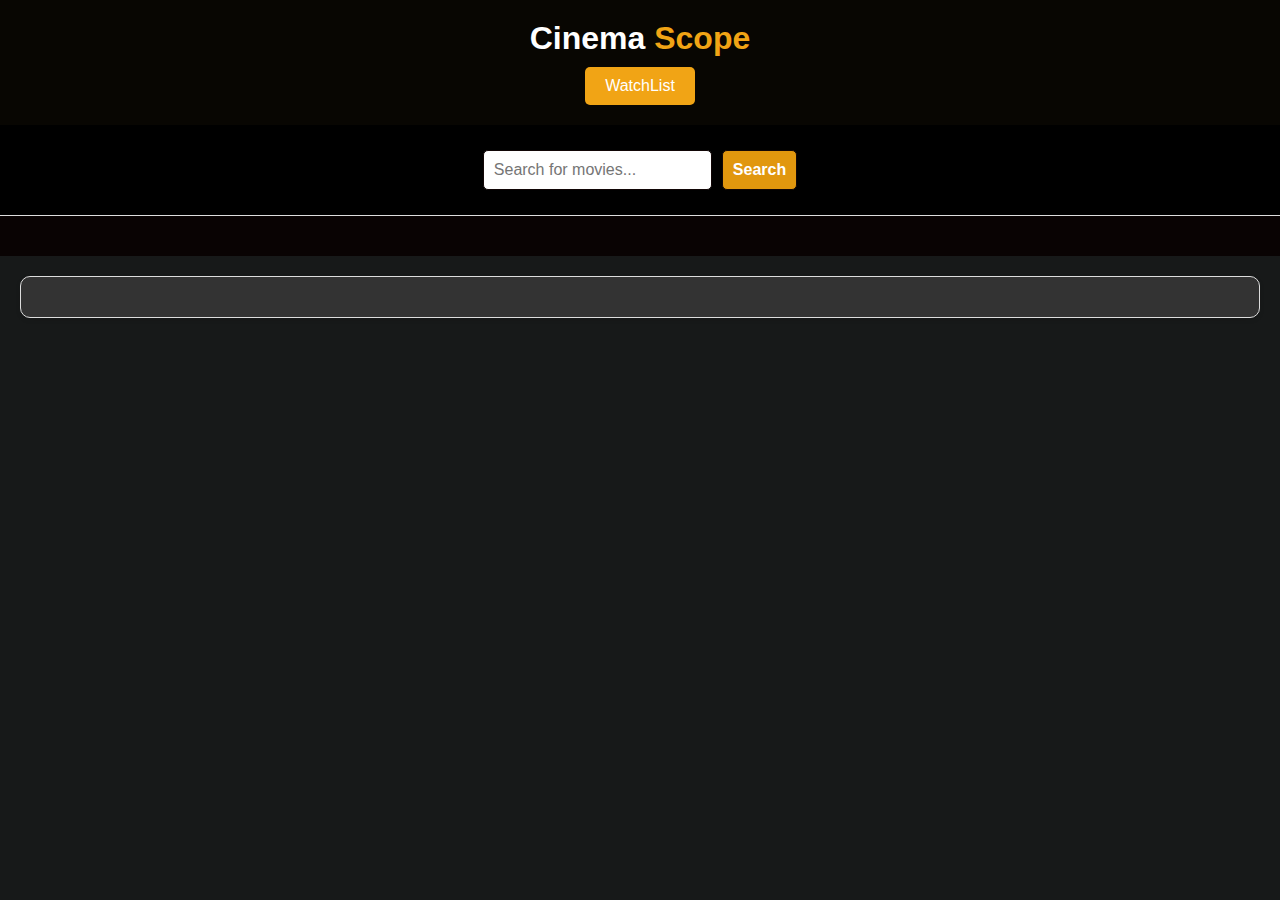
<file: index.html>
<!DOCTYPE html>
<html lang="en">
<head>
    <meta charset="UTF-8">
    <meta name="viewport" content="width=device-width, initial-scale=1.0">
    <title>Cinema Scope</title>
    <link rel="stylesheet" href="style.css">
</head>
<body>
    <header>
        <h1>Cinema <span>Scope</span></h1>
        <nav>
            <a href="watchlist.html" id="watchlistButton">
            <button id="watchlistButton">WatchList</button></a>
        </nav>
    </header>
    <section class="search-section">
        <input type="text" id="searchInput" placeholder="Search for movies...">
        <button id="searchButton">Search</button>
    </section>

    <section id="movieGrid" class="grid-container">
        <!-- Movies will be dynamically inserted here -->
    </section>

<section id="movieDetails" class="details-section hidden">
        <!--      Movie details will be shown here   -->
    </section>


    <script src="app.js"></script>
</body>
</html>
</file>
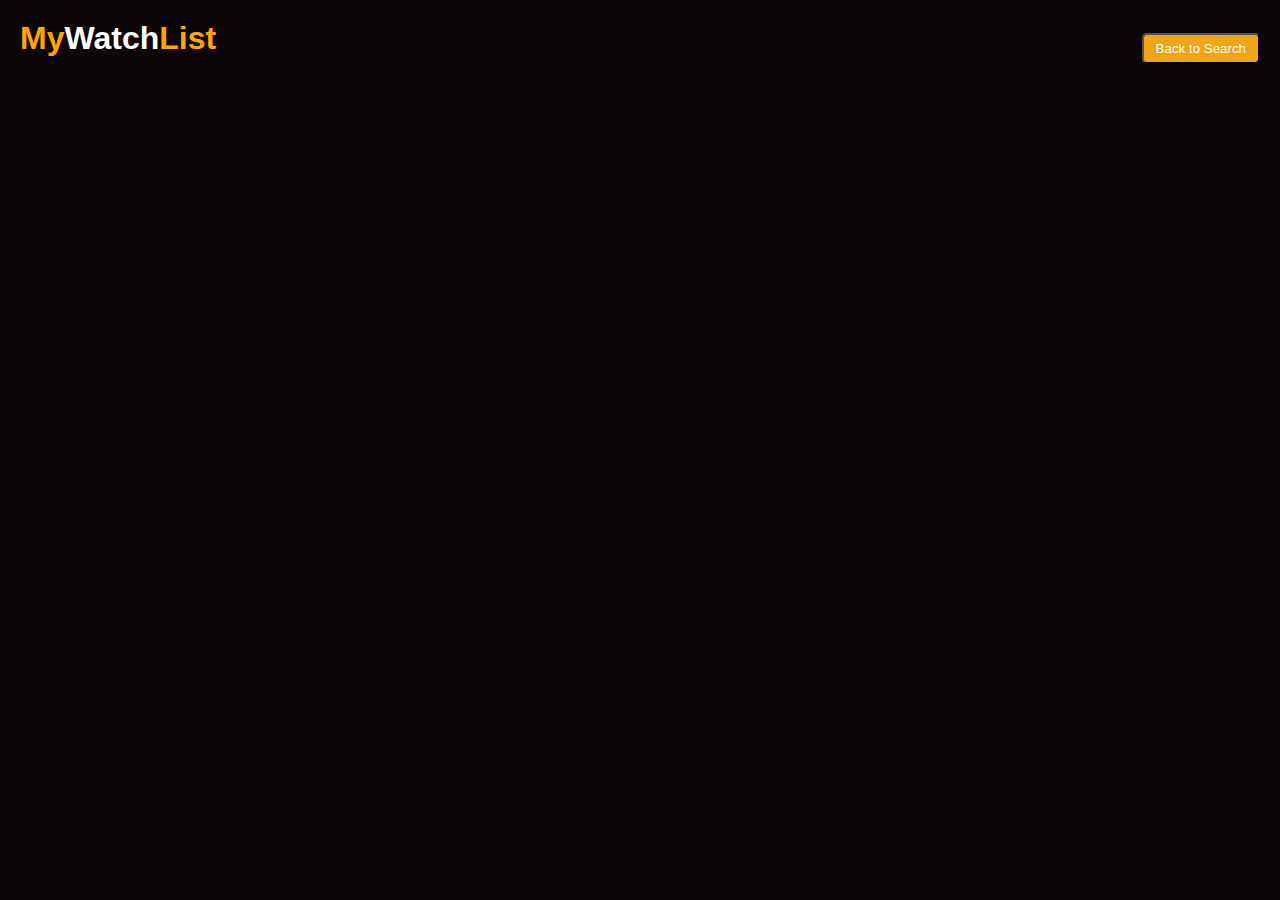
<file: watchlist.html>
<!DOCTYPE html>
<html lang="en">
<head>
    <meta charset="UTF-8">
    <meta name="viewport" content="width=device-width, initial-scale=1.0">
    <title>WatchList</title>
    <style>
        /* Basic reset */
* {
    margin: 0;
    padding: 0;
    box-sizing: border-box;
    
}

body {
    font-family: Arial, sans-serif;
    background-color: rgb(11, 5, 5);
    padding: 20px;
    color: white;
}
span {
    color: orange;
    font-weight: bold;
}

header {
    margin-bottom: 50px;
    display: flex;
    justify-content:space-between;
    align-items: center;
}

header h1 {
    margin-bottom: 20px;
}

nav {
    display: flex;
}

nav a, nav button {
    background-color: #333;
    color: #fff;
    padding: 10px;
    text-decoration: none;
    margin-left: 10px;
    cursor: pointer;
    border: none;
}

.grid-container {
    display: grid;
    grid-template-columns: repeat(auto-fit, minmax(200px, 1fr));
    gap: 20px;
}

.movie-card {
    
    background-color: rgb(17, 6, 6);
    padding: 10px;
    border-radius: 5px;
    box-shadow: 0 4px 8px rgba(0, 0, 0, 0.1);
}

.movie-card img {
    width: 100%;
    height: auto;
    border-radius: 5px;
    margin-bottom: 20px;
}
.movie-card img {
    transform: scale(1.1);
    transition: transform 0.3s ease-in-out;
}

.hidden {
    display: none;
}

.details-section {
    padding: 20px;
    background-color: rgb(246, 238, 238);
    border-radius: 5px;
    box-shadow: 0 4px 8px rgba(0, 0, 0, 0.1);
    margin-top: 20px;
    font-size: 16px;
}
button {
    background-color: rgb(241, 164, 21); ;
    color: white;
    padding: 6px 12px;
    border-radius: 5px;

}
button:hover {
    background-color: rgb(146, 109, 39);
}
/* Add this to your style.css */
.movie-card {
    background-color: black;
    color:#fff;
    border: 1px solid #ddd;
    border-radius: 10px;
    overflow: hidden;
    text-align: center;
    box-shadow: 0 2px 5px rgba(0, 0, 0, 0.1);
    max-width: 300px; /* Set a maximum width for the card */
    margin: 0 auto; /*Center the card if it's the only one */
}
/* Responsive Styles */
@media (max-width: 768px) {
    .search-section {
        flex-direction: column;
    }

    .search-section input, .search-section button {
        width: 100%;
        margin: 5px 0;
    }

    #movieGrid, #watchlistGrid {
        grid-template-columns: repeat(auto-fill, minmax(150px, 1fr));
        gap: 5px;
    }

    .movie-card {
        width: 100%;
    }
}

@media (max-width: 480px) {
    header h1 {
        font-size: 24px;
    }

    .search-section {
        padding: 10px;
    }

    .search-section input, .search-section button {
        font-size: 14px;
    }

    .movie-card h3 {
        font-size: 16px;
    }

    .movie-card p {
        font-size: 12px;
    }

    .movie-card button {
        font-size: 12px;
        padding: 8px;
    }
}

    </style>
</head>
<body>
    <header>
        <h1><span>My</span>Watch<span>List</span></h1>
        <button id="backToSearchButton">Back to Search</button>
    </header>

    <section id="watchlistGrid" class="grid-container">
        <!-- Watchlist movies will be dynamically inserted here -->
    </section>
    
    <script src="watchlist.js"></script>
</body>
</html>
</file>
<file: style.css>
/* style.css */

/* Basic resets */
body, h1, h2, h3, p, button {
    margin: 0;
    padding: 0;
    box-sizing: border-box;
    
}

body {
    font-family: Arial, sans-serif;
    background-color: #171919;
    color: white;
    font-weight: bold;
    margin: 0;
}
span {
    color : rgb(241, 164, 21);  
}

/* Header styles */
header {
    background-color: rgb(8, 6, 2);
    color: #fff;
    padding: 20px;
    text-align: center;
    position: relative;
}

header h1 {
    margin: 0;
    
}

header nav {
    margin-top: 10px;
}

header button {
    background-color: #444;
    border: none;
    color: #fff;
    padding: 10px 20px;
    cursor: pointer;
    font-size: 16px;
    border-radius: 5px;
}

header button:hover {
    background-color: #555;
}

/* Search section styles */
.search-section {
    display: flex;
    justify-content: center;
    padding: 20px;
    background-color: black;
    border-bottom: 1px solid #ddd;
}

.search-section input,
.search-section button {
    padding: 10px;
    margin: 5px;
    border-radius: 5px;
    border: 1px solid #110606;
    font-size: 16px;
}

.search-section button {
    background-color:rgb(225, 151, 14);
    color: white;
    cursor: pointer;
    font-weight: bold;
}

.search-section button:hover {
    background-color:  rgb(180, 120, 10);
}

/* Grid container styles */
#movieGrid, #watchlistGrid {
    display: grid;
    grid-template-columns: repeat(auto-fill, minmax(200px, 1fr));
    gap: 10px;
    padding: 20px;
    background-color: rgb(9, 3, 3);
}

/* Movie card styles */
.movie-card {
    background-color: rgb(23, 17, 17);
    border: 1px solid #ddd;
    border-radius: 10px;
    overflow: hidden;
    text-align: center;
    box-shadow: 0 2px 5px rgba(0, 0, 0, 0.1);
}

.movie-card img {
    width: 100%;
    height: auto;
    border-bottom: 1px solid #ddd;
}
.movie-card:hover {
    transform: scale(1.1);
    transition: transform 0.3s ease-in-out;
}

.movie-card h3 {
    margin: 10px 0 5px;
    font-size: 20px;
}

.movie-card p {
    margin: 5px 0;
    font-size: 16px;
}

.movie-card button {
    background-color:rgb(225, 151, 14);
    border: none;
    color: #fff;
    padding: 10px;
    cursor: pointer;
    font-size: 14px;
    border-radius: 8px;
    margin: 5px 0;
}

.movie-card button:hover {
    background-color:  rgb(180, 120, 10);
}

/* Details section styles */
#movieDetails {
    display: none;
    padding: 20px;
    background-color: #333;
    margin: 20px;
    border: 1px solid #ddd;
    border-radius: 10px;
    box-shadow: 0 2px 5px rgba(0, 0, 0, 0.1);

    
    /* Centering content inside the card */
    display: flex;
    flex-direction: column;
    text-align: center;
}

#movieDetails img {
    max-width: 100%;
    height: auto;
    border-bottom: 1px solid #ddd;
    margin: 15px 0;
}

#movieDetails h2, 
#movieDetails p {
    color: #fff;
    margin: 10px 0;
}

#movieDetails button {
    background-color: rgb(241, 164, 21);
    border: none;
    color: #fff;
    padding: 7px 20px;
    cursor: pointer;
    font-size: 16px;
    border-radius: 5px;
    align-self: center;
}

#movieDetails button:hover {
    background-color: rgb(184, 127, 19);
}

/* WatchList section styles */
#watchList {
    padding: 20px;
    background-color: #fff;
    margin: 20px;
    border: 1px solid #ddd;
    border-radius: 10px;
    box-shadow: 0 2px 5px rgba(0, 0, 0, 0.1);
}

/* Back button styles */
#backButton {
    background-color: #6c757d;
    border: none;
    color: #fff;
    padding: 10px 20px;
    cursor: pointer;
    font-size: 16px;
    border-radius: 5px;
    margin: 10px 0;
}

#backButton:hover {
    background-color: #5a6268;
}

/* Hide elements */
.hidden {
    display: none;
}


.hidden {
    display: none;
}

.grid-container {
    display: flex;
    flex-wrap: wrap;
    gap: 10px;
}

.movie-card {
    border: 1px solid #ddd;
    padding: 10px;
    width: 150px;
}

.movie-card img {
    width: 100%;
}

.details-section {
    padding: 20px;
}
#watchlistButton {
    text-decoration: none;
    background-color: rgb(241, 164, 21); 
}
#watchlistButton:hover {
   background-color:  rgb(168, 121, 32);

}
/* Responsive Styles */
@media (max-width: 768px) {
    .search-section {
        flex-direction: column;
    }

    .search-section input, .search-section button {
        width: 100%;
        margin: 5px 0;
    }

    #movieGrid, #watchlistGrid {
        grid-template-columns: repeat(auto-fill, minmax(150px, 1fr));
        gap: 5px;
    }

    .movie-card {
        width: 100%;
    }
}

@media (max-width: 480px) {
    header h1 {
        font-size: 24px;
    }

    .search-section {
        padding: 10px;
    }

    .search-section input, .search-section button {
        font-size: 14px;
    }

    .movie-card h3 {
        font-size: 16px;
    }

    .movie-card p {
        font-size: 12px;
    }

    .movie-card button {
        font-size: 12px;
        padding: 8px;
    }
}
</file>
